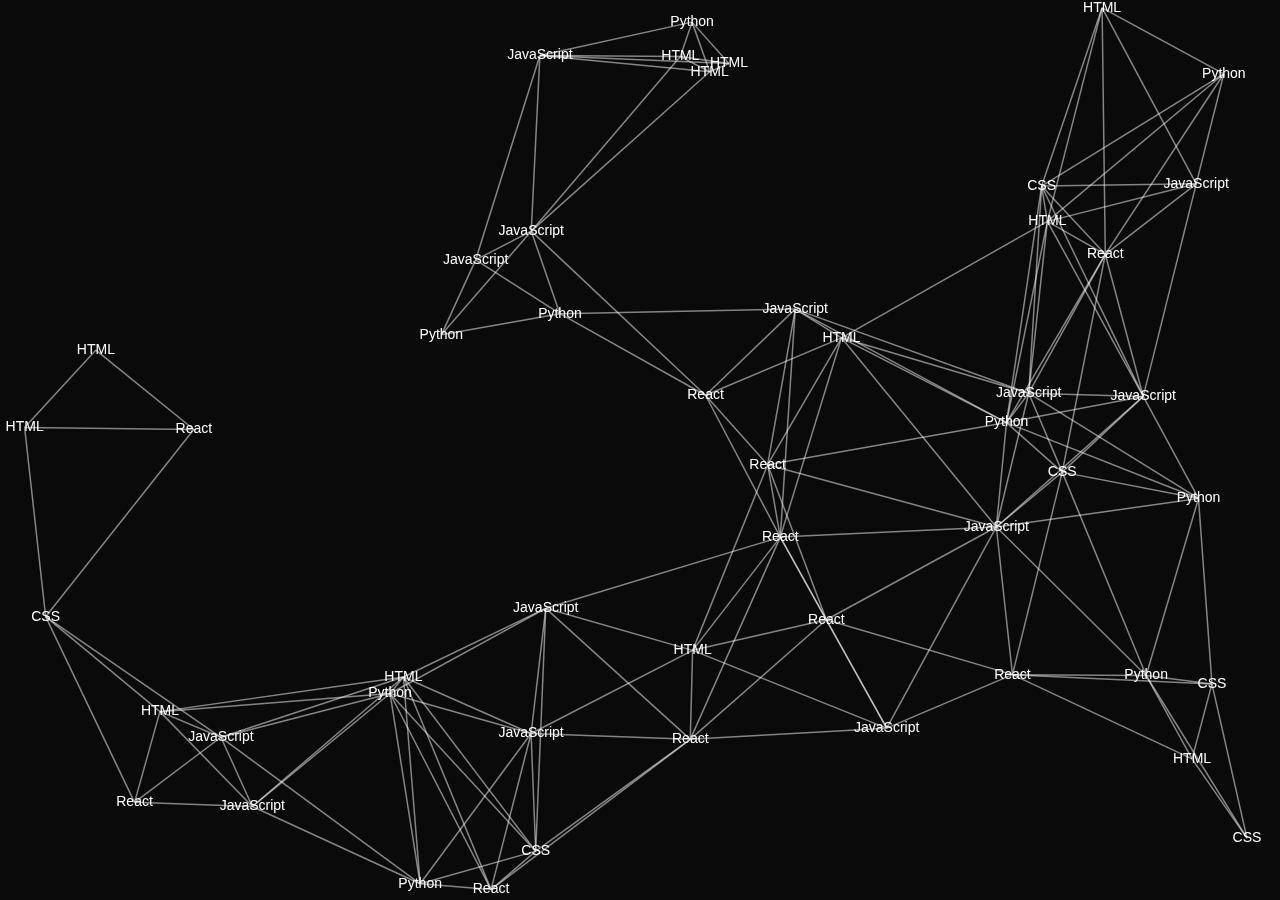
<file: graph.html>
<!DOCTYPE html>
<html lang="en">
<head>
  <meta charset="UTF-8" />
  <meta name="viewport" content="width=device-width, initial-scale=1.0" />
  <title>Tech Particle Network</title>
  <style>
    body {
      margin: 0;
      padding: 0;
      background: #0a0a0a;
      overflow: hidden;
    }
    canvas {
      display: block;
    }
  </style>
</head>
<body>
  <canvas id="network"></canvas>
  <script>
    const canvas = document.getElementById('network');
    const ctx = canvas.getContext('2d');
    canvas.width = window.innerWidth;
    canvas.height = window.innerHeight;

    // List of technology labels
    const techs = ['HTML', 'CSS', 'JavaScript', 'Python', 'React'];

    class Particle {
      constructor(x, y) {
        this.x = x;
        this.y = y;
        // Random velocity
        this.vx = Math.random() * 2 - 1;
        this.vy = Math.random() * 2 - 1;
        // Random technology label
        this.label = techs[Math.floor(Math.random() * techs.length)];
        this.fontSize = 14;
      }

      update() {
        this.x += this.vx;
        this.y += this.vy;

        // Bounce off the canvas edges
        if (this.x < 0 || this.x > canvas.width) this.vx *= -1;
        if (this.y < 0 || this.y > canvas.height) this.vy *= -1;
      }

      draw() {
        ctx.font = `${this.fontSize}px Arial`;
        ctx.fillStyle = '#fff';
        ctx.textAlign = 'center';
        ctx.textBaseline = 'middle';
        ctx.fillText(this.label, this.x, this.y);
      }
    }

    const particles = [];

    function initParticles() {
      // Create 50 particles
      for (let i = 0; i < 50; i++) {
        const x = Math.random() * canvas.width;
        const y = Math.random() * canvas.height;
        particles.push(new Particle(x, y));
      }
    }

    function drawLines() {
      for (let i = 0; i < particles.length; i++) {
        for (let j = i + 1; j < particles.length; j++) {
          const dx = particles[i].x - particles[j].x;
          const dy = particles[i].y - particles[j].y;
          const distance = Math.sqrt(dx * dx + dy * dy);

          // Draw a line if particles are close
          if (distance < 250) {
            ctx.beginPath();
            ctx.moveTo(particles[i].x, particles[i].y);
            ctx.lineTo(particles[j].x, particles[j].y);
            // Increase the line's opacity and thickness for better visibility
            ctx.strokeStyle = 'rgba(255, 255, 255, 0.5)';
            ctx.lineWidth = 1.5;
            ctx.stroke();
          }
        }
      }
    }

    function animate() {
      ctx.clearRect(0, 0, canvas.width, canvas.height);

      particles.forEach(particle => {
        particle.update();
        particle.draw();
      });

      drawLines();
      requestAnimationFrame(animate);
    }

    initParticles();
    animate();

    // Resize canvas when the window size changes
    window.addEventListener('resize', () => {
      canvas.width = window.innerWidth;
      canvas.height = window.innerHeight;
    });
  </script>
</body>
</html>
</file>
